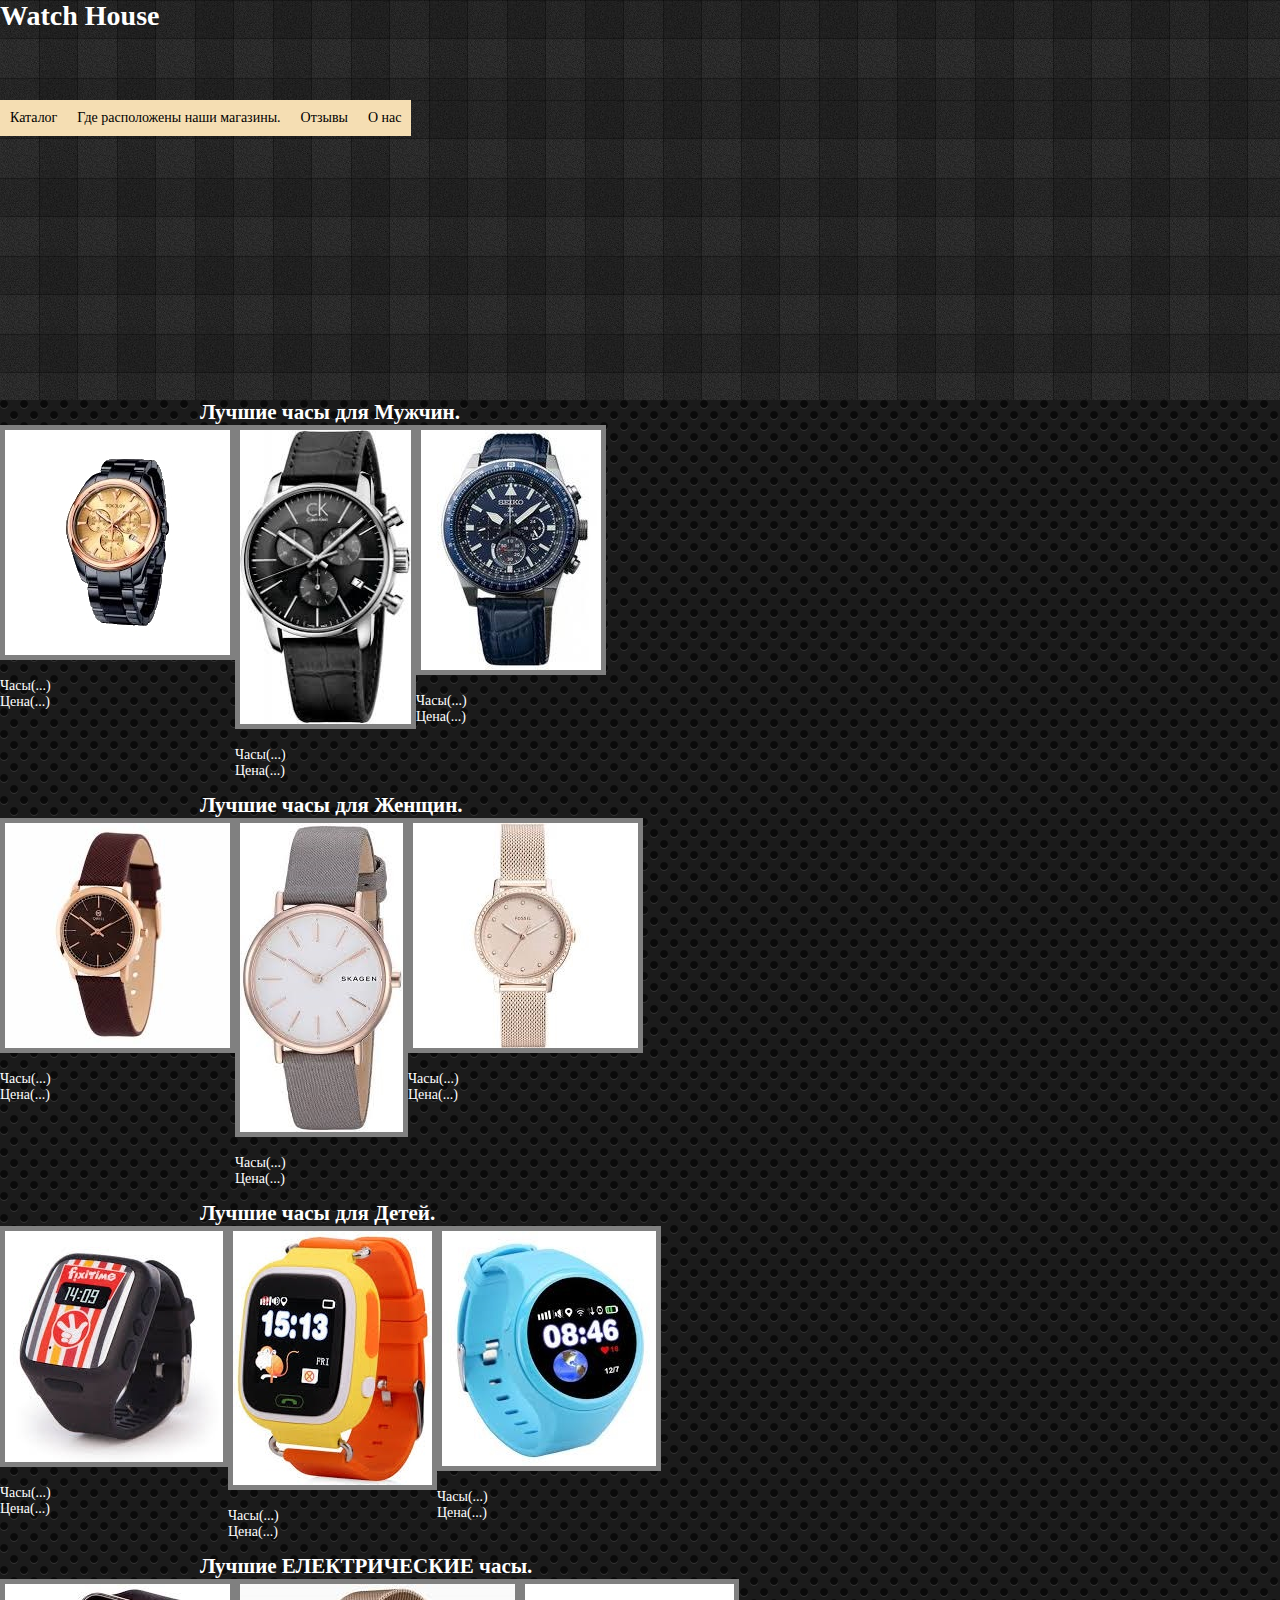
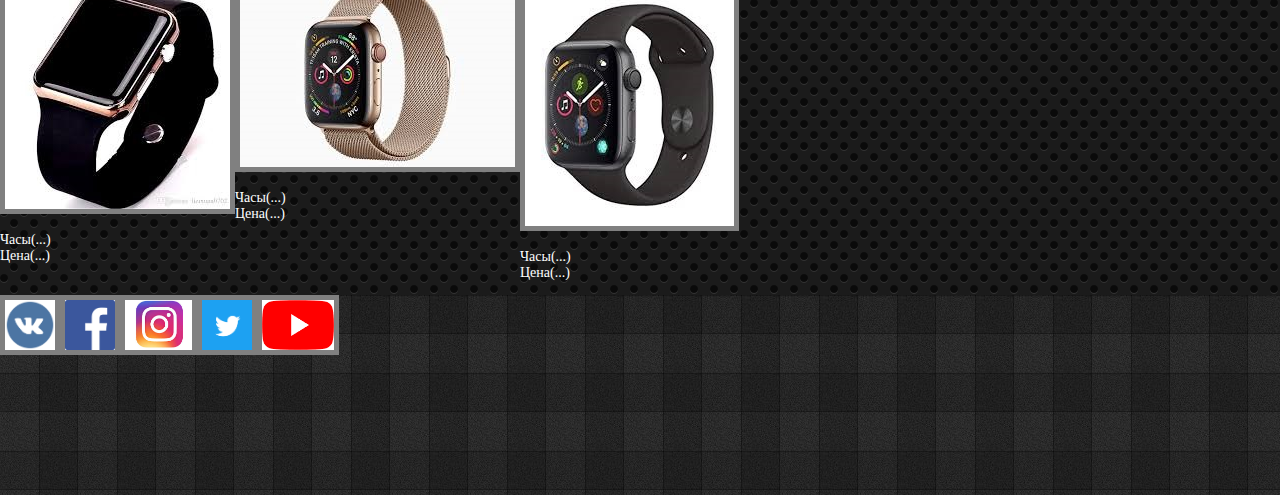
<file: index.html>
<!DOCTYPE html>
<html lang="ru">
<head>
    <meta charset="UTF-8">
    <title>Watch House</title>
    <link rel="stylesheet" href="style.css">
    <link rel="stylesheet" href="mest.html">
    <link rel="stylesheet" href="otziv.html">
    <link rel="stylesheet" href="AbuotUs.html">
    <meta name="viewport" content="width=device-width, initial-scale=1">
</head>
<body>
    <header>
        <div class="Top">
          <h1>
              Watch House
          </h1>  
        </div>
        <div class="spisok">
           <ul class="mmenuu">
            <li><a href=#>Каталог</a>
        <ul class="ssubmenuu">
            <li><a href=#111>Мужские Часы</a></li>
            <li><a href=#222>Женские часы</a></li>
            <li><a href=#333>Детские часы</a></li>
            <li><a href=#444>Электронные часы</a></li>
        </ul>
           </li>
            </ul>
    
            <ul class="mmenuu">
            <li><a href=#880>Где расположены наши магазины.</a>
        <ul class="ssubmenuu">
            <li><a href=#4000>Москва</a></li>
            <li><a href=#4000>Санкт-Питербург</a></li>
        </ul>
            </ul>
            <ul class="mmenuu">
            <li><a href=#999>Отзывы</a>
            </ul>
            <ul class="mmenuu">
            <li><a href=#441>О нас</a>
            </ul>
               </div>      
         </header>
        <main>
           
                <h2 id="111">
                    Лучшие часы для Мужчин.
                </h2>
                <div class="men">
                <div class="num1">
                    <img src="%D0%A7%D0%B0%D1%81%D1%8B1.jpg" alt="Мужские Часы">
                    <p>
                        Часы(...)</br>
                    Цена(...)</br>
         
                    </p>
            </div>
                <div class="num2">
                    <img src="images2.jpg" alt="Мужские Часы">
                      <p>
                          Часы(...)</br>
                    Цена(...)</br>
     
                   </p>
                </div>
                <div class="num3">
                    <img src="images3.jpg" alt="Мужские Часы">
                    <p>
                        Часы(...)</br>
                    Цена(...)</br>
         
                    </p>
                </div>
                </div>
                <h2 id="222">
                    Лучшие часы для Женщин.
                </h2>
                <div class="wum">
                <div class="num4">
                    <img src="download1.jpg" alt="Женские часы">
                    <p>
                        Часы(...)</br>
                    Цена(...)</br>

                    </p>
                </div>
                <div class="num5">
                    <img src="download3.jpg" alt="Женские часы">
                      <p>
                       Часы(...)</br>
                    Цена(...)</br>
            
                   </p>
                </div>
                <div class="num6">
                    <img src="download2.jpg" alt="Женские часы">
                    <p>
                       Часы(...)</br>
                    Цена(...)</br>
    
                    </p>
                </div>
                </div>
            <div>
                <h2 id="333">
                     Лучшие часы для Детей.
                </h2>
                <div class="ch">
                <div class="num7">
                    <img src="images1.jpg" alt="Детские часы">
                    <p>
                       Часы(...)</br>
                    Цена(...)</br>
          
                    </p>
                </div>
                <div class="num8">
                    <img src="images22.jpg" alt="Детские часы">
                      <p>
                       Часы(...)</br>
                    Цена(...)</br>
          
                   </p>
                </div>
                <div class="num9">
                    <img src="images33.jpg" alt="Детские часы">
                    <p>
                       Часы(...)</br>
                    Цена(...)</br>
               
                    </p>
                </div>
                </div>
            </div>
            <div>
                <h2 id="444">
                     Лучшие ЕЛЕКТРИЧЕСКИЕ часы.
                </h2>
                <div class="el">
                <div class="num10">
                    <img src="images11.jpg" alt="Электронные часы">
                    <p>
                       Часы(...)</br>
                    Цена(...)</br>
              
                    </p>
                </div>
                <div class="num11">
                    <img src="download2222.jpg" alt="Электронные часы">
                      <p>
                       Часы(...)</br>
                    Цена(...)</br>
               
                   </p>
                </div>
                <div class="num13">
                    <img src="download1111.jpg" alt="Электронные часы">
                    <p>
                        Часы(...)</br>
                    Цена(...)</br>
               
                    </p>
                </div>
                </div>
            </div>
        </main>
   
    <footer>
        <div class="footerr">
            <div class="Vk"><a><img class="im" src="[data-uri]" alt=""></a></div>
            <div class="F"><a><img class="im" src="[data-uri]" alt=""></a></div>
            <div class="Inst"><a><img class="im" src="[data-uri]"  alt=""></a></div>
            <div class="Tw"><a><img class="im" src="[data-uri]" alt=""></a></div>
            <div class="Yt"><a><img class="im" src="[data-uri]" alt=""></a></div>
        </div>
    </footer>
</body>
</html>
</file>
<file: style.css>
.Top{
    height: 100px;
    background-image: url("dark-squares.png");
    margin-bottom: 0;
}

.spisok{
    height: 300px;
    margin-top: 0;
    display: flex;
    background-image: url("dark-squares.png");

}

a{
    display: block;
}

.kot{
    font-size: 20px;
    border: solid 5px #000;
}

.Katalog{
    font-size: 15px;
}

p{
    color:white;
}

h2{
    color:white;
    margin:auto;
    margin-left: 200px;
}


main{
    margin: auto;
    color: black;
    background-image: url(carbon-fibre-big.png);
}


footer{
    height: 200px;
    background-image: url("dark-squares.png");
    margin:0;
}

.men{
    margin:auto;
    color: black;
    display: flex;
}


.wum{
    display: flex;
}

.ch{
    display: flex;
}

.el{
    display: flex;
}

img{
    border: 5px solid gray;
}

h1{
    margin: auto;
    color: white;
}

body {
    margin:0px;
    padding:0px;
    font: 14px 'Verdana';
}
ul {
    list-style: none;
    display: block;
    margin:0px;
    padding:0px;
}
ul:after {
    display: block;
    float: none;
    content: ' ';
    clear: both;
}
ul.mmenuu > li {
    float: left;
    position: relative;
}
ul.mmenuu > li > a {
    display: block;
    color: #000;
    padding: 10px;
    text-decoration: none;
    background-color: wheat;
}
ul.mmenuu > li > a:hover {
    background-color: wheat;
}
ul.ssubmenuu {
    position: absolute;
    width: 240px;
    top: 37px;
    left:0px;
    display: none;
    background-color: wheat;
}
ul.ssubmenuu > li {
    display: block;
}
ul.ssubmenuu > li > a {
    display: block;
    text-decoration: none;
    padding: 10px;
    color:  #000;
    background-color: wheat;
}
ul.ssubmenuu > li > a:hover {
    background-color: wheat;
    text-decoration: underline;
}
ul.mmenuu > li:hover > ul.ssubmenuu {
    display: block;
}


footer{
    display: flex;
}

.footerr{
    display: flex;
}


.im{
    height: 50px;
    widows:  50px;
}
</file>
